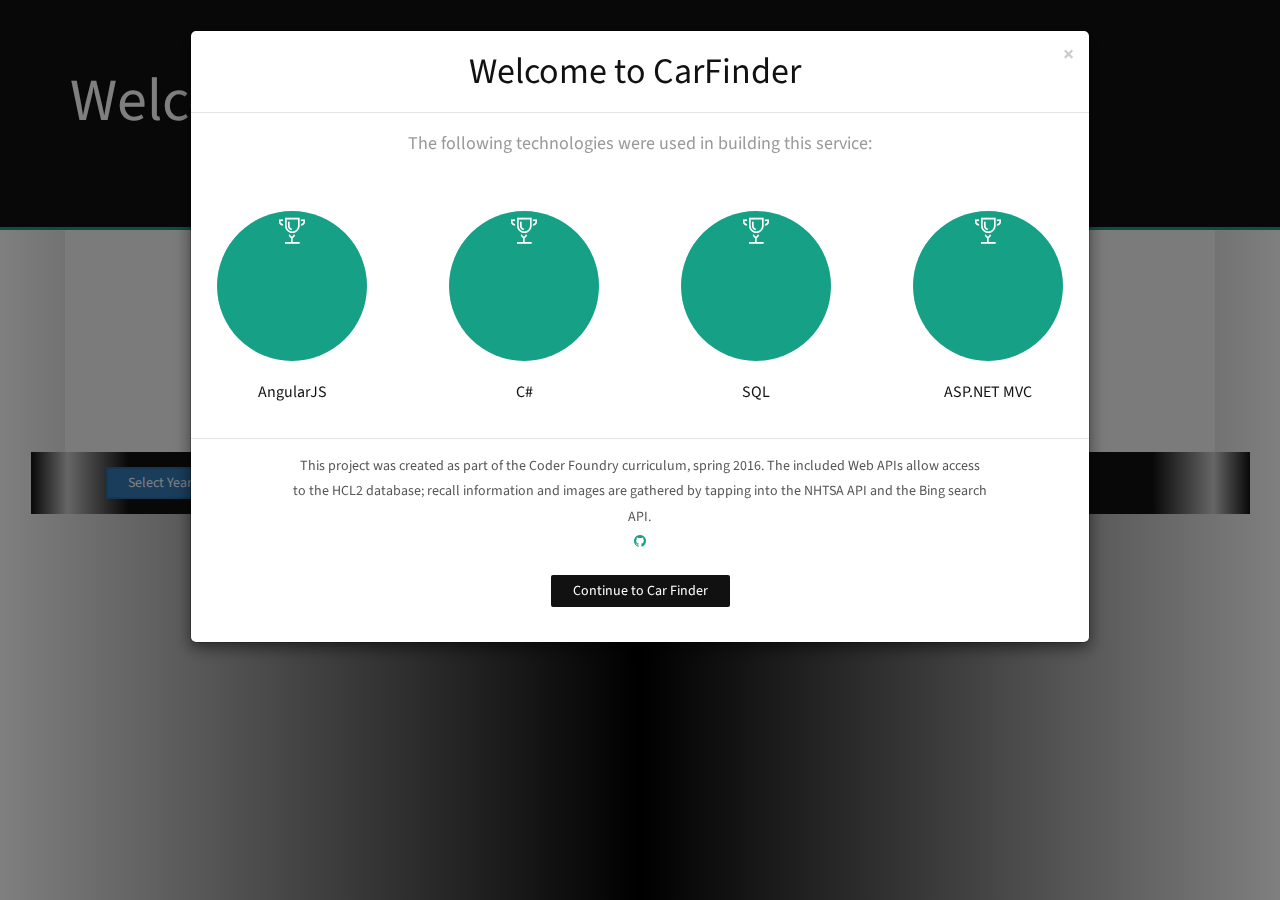
<file: WestDeveloperSite/carfinder.html>
﻿<!DOCTYPE html>
<html>
<head>
    <meta charset="UTF-8">
    <meta name="viewport" content="width=device-width, initial-scale=1.0">
    <meta name="description" content="">
    <meta name="author" content="">

    <title>Abigail West - CarFinder</title>

    <!-- Favicons -->
    <link rel="shortcut icon" href="assets/images/favicon.png">
    <link rel="apple-touch-icon" href="assets/images/apple-touch-icon.png">
    <link rel="apple-touch-icon" sizes="72x72" href="assets/images/apple-touch-icon-72x72.png">
    <link rel="apple-touch-icon" sizes="114x114" href="assets/images/apple-touch-icon-114x114.png">

    <!-- Fonts -->
    <link href='https://fonts.googleapis.com/css?family=Source+Sans+Pro:400,300,400italic,700' rel='stylesheet' type='text/css'>

    <!-- Bootstrap core CSS -->
    <link href="assets/bootstrap/css/bootstrap.min.css" rel="stylesheet">

    <!-- Plugins -->
    <link href="assets/css/font-awesome.min.css" rel="stylesheet">
    <link href="assets/css/stroke-gap-icons.css" rel="stylesheet">
    <link href="assets/css/simpletextrotator.css" rel="stylesheet">
    <link href="assets/css/magnific-popup.css" rel="stylesheet">
    <link href="assets/css/owl.carousel.css" rel="stylesheet">
    <link href="assets/css/superslides.css" rel="stylesheet">
    <link href="assets/css/vertical.min.css" rel="stylesheet">
    <link href="assets/css/animate.css" rel="stylesheet">

    <!-- My Javascript-->
    <script src="https://ajax.googleapis.com/ajax/libs/jquery/1.11.3/jquery.min.js"></script>
    <script src="assets/js/myJS.js"></script>

    <!-- Template core CSS -->
    <link href="assets/css/style.css" rel="stylesheet">

    <!-- Color CSS -->
    <link href="assets/css/colors/greensea.css" rel="stylesheet" type="text/css">

</head>
<body>
    <div id="wrapper">
        <!-- TITLE BANNER -->
        <section id="banner" class="module-sm module-drk p-b-0">
            <div class="container">
                <div class="row">
                    <div class="col-sm-8">
                        <h1 class="hero-title">Welcome to <span style="color:#16a085">Car</span>Finder</h1>
                        <h3 class="module-subtitle">We have the wheels you want!</h3>
                    </div>
                </div>
            </div>
        </section>
        <!-- SEARCH  -->
        <main id="search" class="module">
            <h3>Finding the car of your dreams is only a few clicks away</h3>
            <p>Refine results using the dropdown menus below, and click to sort if desired. Recall information and photos will be available when viewing car details.</p>
            <div class="selectors">
                <!--<div class="dropdown">-->
                    <button class="btn btn-primary dropdown-toggle" type="button" data-toggle="dropdown">
                        Select Year
                        <span class="caret"></span>
                    </button>
                    <ul class="dropdown-menu">
                        <li>to be filled</li>
                    </ul>
                <!--</div>
                <div class="dropdown">-->
                    <button class="btn btn-primary dropdown-toggle" type="button" data-toggle="dropdown">
                        Select Make
                        <span class="caret"></span>
                    </button>
                    <ul class="dropdown-menu">
                        <li>to be filled</li>
                    </ul>
                <!--</div>
                <div class="dropdown">-->
                    <button class="btn btn-primary dropdown-toggle" type="button" data-toggle="dropdown">
                        Select Model
                        <span class="caret"></span>
                    </button>
                    <ul class="dropdown-menu">
                        <li>to be filled</li>
                    </ul>
                <!--</div>
                <div class="dropdown">-->
                    <button class="btn btn-primary dropdown-toggle" type="button" data-toggle="dropdown">
                        Select Trim
                        <span class="caret"></span>
                    </button>
                    <ul class="dropdown-menu">
                        <li>to be filled</li>
                    </ul>
                <!--</div>
                <div class="dropdown">-->
                    <button class="btn btn-primary dropdown-toggle" type="button" data-toggle="dropdown">
                        Select Transmission
                        <span class="caret"></span>
                    </button>
                    <ul class="dropdown-menu">
                        <li>to be filled</li>
                    </ul>
                <!--</div>
                <div class="dropdown">-->
                    <button class="btn btn-primary dropdown-toggle" type="button" data-toggle="dropdown">
                        Select Drive Type
                        <span class="caret"></span>
                    </button>
                    <ul class="dropdown-menu">
                        <li>to be filled</li>
                    </ul>
                <!--</div>-->
            </div>
            <div class="row">

            </div>
            <section id="results">

            </section>
        </main>
</div>


    <!-- ABOUT PROJECT MODAL-->
    <div class="modal fade" id="aboutProject" tabindex="-1" role="dialog"
         aria-labelledby="myModalLabel" aria-hidden="true">
        <div class="modal-dialog modal-lg">
            <div class="modal-content">
                <div class="modal-header">
                    <button type="button" class="close" data-dismiss="modal"
                            aria-hidden="true">
                        ×
                    </button>
                    <h1 id="header-modal" class="modal-title">Welcome to CarFinder</h1>
                </div>
                <div class="modal-body col-sm-12">
                    <h3 class="module-subtitle m-b-zero">The following technologies were used in building this service:</h3>
                </div>
                <div class="row multi-columns-row">
                    <!-- ICONBOX -->
                    <div class="col-sm-3">
                        <div class="iconbox wow fadeInUp">
                            <div class="techbox-icon">
                                <span class="icon icon-Cup"></span>
                            </div>
                            <h6 class="iconbox-title">AngularJS</h6>
                        </div>
                    </div>
                    <!-- ICONBOX -->
                    <div class="col-sm-3">
                        <div class="iconbox wow fadeInUp">
                            <div class="techbox-icon">
                                <span class="icon icon-Cup"></span>
                            </div>
                            <h6 class="iconbox-title">C#</h6>
                        </div>
                    </div>
                    <!-- ICONBOX -->
                    <div class="col-sm-3">
                        <div class="iconbox wow fadeInUp">
                            <div class="techbox-icon">
                                <span class="icon icon-Cup"></span>
                            </div>
                            <h6 class="iconbox-title">SQL</h6>
                        </div>
                    </div>
                    <!-- ICONBOX -->
                    <div class="col-sm-3">
                        <div class="iconbox wow fadeInUp">
                            <div class="techbox-icon">
                                <span class="icon icon-Cup"></span>
                            </div>
                            <h6 class="iconbox-title">ASP.NET MVC</h6>
                        </div>
                    </div>
                </div>
                <!-- MODAL FOOTER -->
                <div class="modal-footer no-margin">
                    <p class="text-center w-80p">This project was created as part of the Coder Foundry curriculum, spring 2016.  The included Web APIs allow access to the HCL2 database; recall information and images are gathered by tapping into the NHTSA API and the Bing search API.</p>
                    <div class="text-center h-2em">
                        <a href="https://github.com/abigailwest" target="_blank" class="fa fa-github" alt="link to GitHub account"><span>View GitHub projec</span></a>
                    </div>
                        <button type="button" class="btn-center btn btn-dark btn-round" data-dismiss="modal">
                            Continue to Car Finder
                        </button>
                </div>
            </div>
        </div>
    </div>


    <!-- JAVASCRIPT FILES -->

    <script src="assets/js/jquery-2.1.3.min.js"></script>
    <script src="assets/bootstrap/js/bootstrap.min.js"></script>
    <script src="assets/js/jquery.parallax-1.1.3.js"></script>
    <script src="assets/js/jquery.superslides.min.js"></script>
    <script src="assets/js/jquery.mb.YTPlayer.min.js"></script>
    <script src="assets/js/jquery.simple-text-rotator.min.js"></script>
    <script src="assets/js/imagesloaded.pkgd.js"></script>
    <script src="assets/js/isotope.pkgd.min.js"></script>
    <script src="assets/js/jquery.magnific-popup.min.js"></script>
    <script src="assets/js/owl.carousel.min.js"></script>
    <script src="assets/js/jquery.fitvids.js"></script>
    <script src="assets/js/jqBootstrapValidation.js"></script>
    <script src="http://maps.google.com/maps/api/js?sensor=true"></script>
    <script src="assets/js/gmap3.min.js"></script>
    <script src="assets/js/appear.js"></script>
    <script src="assets/js/wow.min.js"></script>
    <script src="assets/js/smoothscroll.js"></script>
    <script src="assets/js/submenu-fix.js"></script>
    <script src="assets/js/contact.js"></script>
    <script src="assets/js/custom.js"></script>
    <script src="assets/js/carfinder.js"></script>
</body>
</html>
</file>
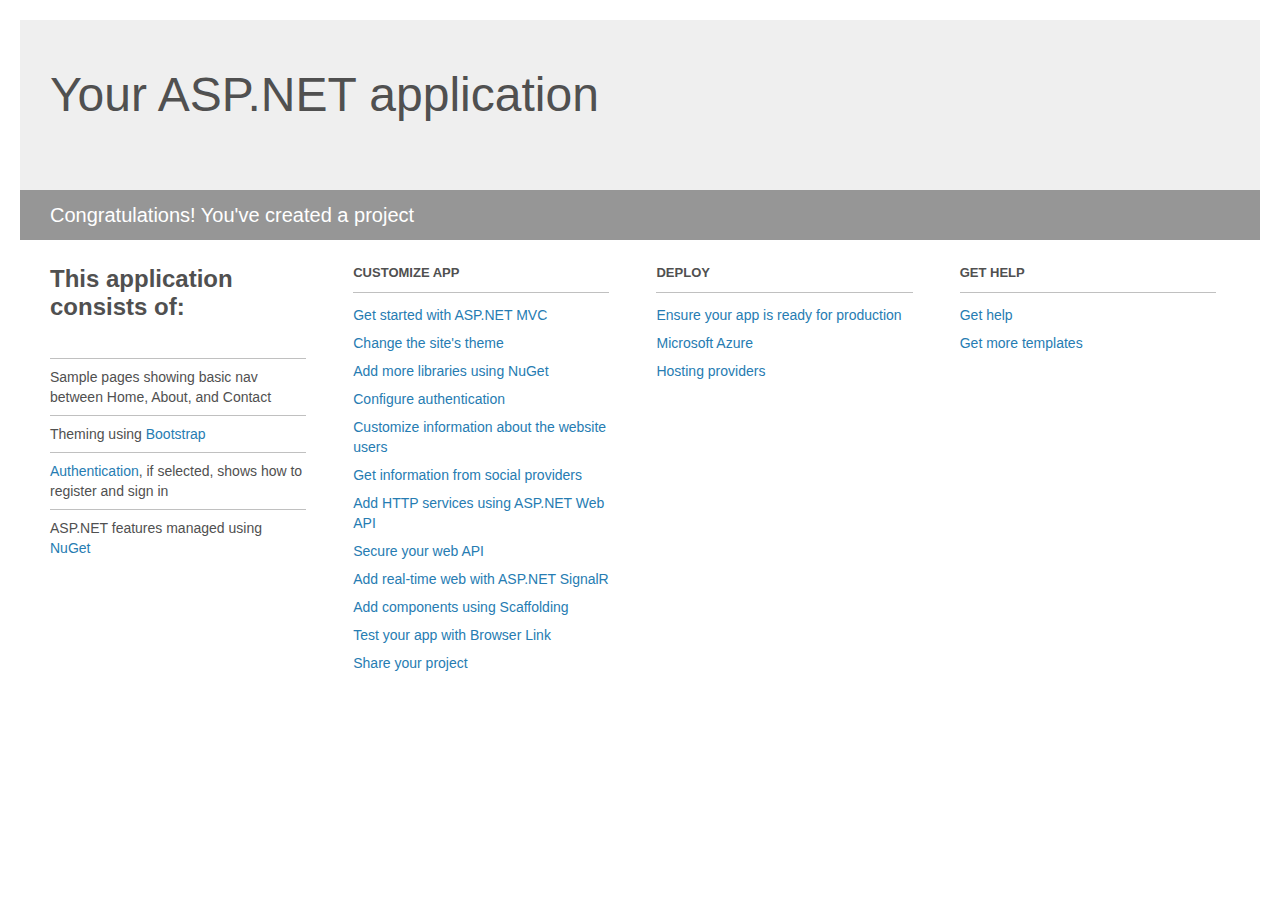
<file: WestDeveloperSite/Project_Readme.html>
﻿<!DOCTYPE html>
<html lang="en">
<head>
    <meta charset="utf-8" />
    <title>Your ASP.NET application</title>
    <style>
        body {
            background: #fff;
            color: #505050;
            font: 14px 'Segoe UI', tahoma, arial, helvetica, sans-serif;
            margin: 20px;
            padding: 0;
        }

        #header {
            background: #efefef;
            padding: 0;
        }

        h1 {
            font-size: 48px;
            font-weight: normal;
            margin: 0;
            padding: 0 30px;
            line-height: 150px;
        }

        p {
            font-size: 20px;
            color: #fff;
            background: #969696;
            padding: 0 30px;
            line-height: 50px;
        }

        #main {
            padding: 5px 30px;
        }

        .section {
            width: 21.7%;
            float: left;
            margin: 0 0 0 4%;
        }

            .section h2 {
                font-size: 13px;
                text-transform: uppercase;
                margin: 0;
                border-bottom: 1px solid silver;
                padding-bottom: 12px;
                margin-bottom: 8px;
            }

            .section.first {
                margin-left: 0;
            }

                .section.first h2 {
                    font-size: 24px;
                    text-transform: none;
                    margin-bottom: 25px;
                    border: none;
                }

                .section.first li {
                    border-top: 1px solid silver;
                    padding: 8px 0;
                }

            .section.last {
                margin-right: 0;
            }

        ul {
            list-style: none;
            padding: 0;
            margin: 0;
            line-height: 20px;
        }

        li {
            padding: 4px 0;
        }

        a {
            color: #267cb2;
            text-decoration: none;
        }

            a:hover {
                text-decoration: underline;
            }
    </style>
</head>
<body>

    <div id="header">
        <h1>Your ASP.NET application</h1>
        <p>Congratulations! You've created a project</p>
    </div>

    <div id="main">
        <div class="section first">
            <h2>This application consists of:</h2>
            <ul>
                <li>Sample pages showing basic nav between Home, About, and Contact</li>
                <li>Theming using <a href="http://go.microsoft.com/fwlink/?LinkID=615519">Bootstrap</a></li>
                <li><a href="http://go.microsoft.com/fwlink/?LinkID=615520">Authentication</a>, if selected, shows how to register and sign in</li>
                <li>ASP.NET features managed using <a href="http://go.microsoft.com/fwlink/?LinkID=320756">NuGet</a></li>
            </ul>
        </div>

        <div class="section">
            <h2>Customize app</h2>
            <ul>
                <li><a href="http://go.microsoft.com/fwlink/?LinkID=615541">Get started with ASP.NET MVC</a></li>
                <li><a href="http://go.microsoft.com/fwlink/?LinkID=615523">Change the site's theme</a></li>
                <li><a href="http://go.microsoft.com/fwlink/?LinkID=615524">Add more libraries using NuGet</a></li>
                <li><a href="http://go.microsoft.com/fwlink/?LinkID=615542">Configure authentication</a></li>
                <li><a href="http://go.microsoft.com/fwlink/?LinkID=615526">Customize information about the website users</a></li>
                <li><a href="http://go.microsoft.com/fwlink/?LinkID=615527">Get information from social providers</a></li>
                <li><a href="http://go.microsoft.com/fwlink/?LinkID=615528">Add HTTP services using ASP.NET Web API</a></li>
                <li><a href="http://go.microsoft.com/fwlink/?LinkID=615529">Secure your web API</a></li>
                <li><a href="http://go.microsoft.com/fwlink/?LinkID=615530">Add real-time web with ASP.NET SignalR</a></li>
                <li><a href="http://go.microsoft.com/fwlink/?LinkID=615531">Add components using Scaffolding</a></li>
                <li><a href="http://go.microsoft.com/fwlink/?LinkID=615532">Test your app with Browser Link</a></li>
                <li><a href="http://go.microsoft.com/fwlink/?LinkID=615533">Share your project</a></li>
            </ul>
        </div>

        <div class="section">
            <h2>Deploy</h2>
            <ul>
                <li><a href="http://go.microsoft.com/fwlink/?LinkID=615534">Ensure your app is ready for production</a></li>
                <li><a href="http://go.microsoft.com/fwlink/?LinkID=615535">Microsoft Azure</a></li>
                <li><a href="http://go.microsoft.com/fwlink/?LinkID=615536">Hosting providers</a></li>
            </ul>
        </div>

        <div class="section last">
            <h2>Get help</h2>
            <ul>
                <li><a href="http://go.microsoft.com/fwlink/?LinkID=615537">Get help</a></li>
                <li><a href="http://go.microsoft.com/fwlink/?LinkID=615538">Get more templates</a></li>
            </ul>
        </div>
    </div>

</body>
</html>
</file>
<file: WestDeveloperSite/assets/css/stroke-gap-icons.css>
@font-face {
	font-family: 'Stroke-Gap-Icons';
	src: url('../fonts/Stroke-Gap-Icons.eot');
}
@font-face {
	font-family: 'Stroke-Gap-Icons';
	src: url([data-uri]) format('truetype'),
		 url([data-uri]) format('woff');
	font-weight: normal;
	font-style: normal;
}

.lg-icon > .icon {
	font-size: 1.33333333em !important;
}

.icon {
	font-family: 'Stroke-Gap-Icons';
	speak: none;
	font-style: normal;
	font-weight: normal;
	font-variant: normal;
	text-transform: none;
	line-height: 1;

	/* Better Font Rendering =========== */
	-webkit-font-smoothing: antialiased;
	-moz-osx-font-smoothing: grayscale;
}

.icon-WorldWide:before {
	content: "\e600";
}
.icon-WorldGlobe:before {
	content: "\e601";
}
.icon-Underpants:before {
	content: "\e602";
}
.icon-Tshirt:before {
	content: "\e603";
}
.icon-Trousers:before {
	content: "\e604";
}
.icon-Tie:before {
	content: "\e605";
}
.icon-TennisBall:before {
	content: "\e606";
}
.icon-Telesocpe:before {
	content: "\e607";
}
.icon-Stop:before {
	content: "\e608";
}
.icon-Starship:before {
	content: "\e609";
}
.icon-Starship2:before {
	content: "\e60a";
}
.icon-Speaker:before {
	content: "\e60b";
}
.icon-Speaker2:before {
	content: "\e60c";
}
.icon-Soccer:before {
	content: "\e60d";
}
.icon-Snikers:before {
	content: "\e60e";
}
.icon-Scisors:before {
	content: "\e60f";
}
.icon-Puzzle:before {
	content: "\e610";
}
.icon-Printer:before {
	content: "\e611";
}
.icon-Pool:before {
	content: "\e612";
}
.icon-Podium:before {
	content: "\e613";
}
.icon-Play:before {
	content: "\e614";
}
.icon-Planet:before {
	content: "\e615";
}
.icon-Pause:before {
	content: "\e616";
}
.icon-Next:before {
	content: "\e617";
}
.icon-MusicNote2:before {
	content: "\e618";
}
.icon-MusicNote:before {
	content: "\e619";
}
.icon-MusicMixer:before {
	content: "\e61a";
}
.icon-Microphone:before {
	content: "\e61b";
}
.icon-Medal:before {
	content: "\e61c";
}
.icon-ManFigure:before {
	content: "\e61d";
}
.icon-Magnet:before {
	content: "\e61e";
}
.icon-Like:before {
	content: "\e61f";
}
.icon-Hanger:before {
	content: "\e620";
}
.icon-Handicap:before {
	content: "\e621";
}
.icon-Forward:before {
	content: "\e622";
}
.icon-Footbal:before {
	content: "\e623";
}
.icon-Flag:before {
	content: "\e624";
}
.icon-FemaleFigure:before {
	content: "\e625";
}
.icon-Dislike:before {
	content: "\e626";
}
.icon-DiamondRing:before {
	content: "\e627";
}
.icon-Cup:before {
	content: "\e628";
}
.icon-Crown:before {
	content: "\e629";
}
.icon-Column:before {
	content: "\e62a";
}
.icon-Click:before {
	content: "\e62b";
}
.icon-Cassette:before {
	content: "\e62c";
}
.icon-Bomb:before {
	content: "\e62d";
}
.icon-BatteryLow:before {
	content: "\e62e";
}
.icon-BatteryFull:before {
	content: "\e62f";
}
.icon-Bascketball:before {
	content: "\e630";
}
.icon-Astronaut:before {
	content: "\e631";
}
.icon-WineGlass:before {
	content: "\e632";
}
.icon-Water:before {
	content: "\e633";
}
.icon-Wallet:before {
	content: "\e634";
}
.icon-Umbrella:before {
	content: "\e635";
}
.icon-TV:before {
	content: "\e636";
}
.icon-TeaMug:before {
	content: "\e637";
}
.icon-Tablet:before {
	content: "\e638";
}
.icon-Soda:before {
	content: "\e639";
}
.icon-SodaCan:before {
	content: "\e63a";
}
.icon-SimCard:before {
	content: "\e63b";
}
.icon-Signal:before {
	content: "\e63c";
}
.icon-Shaker:before {
	content: "\e63d";
}
.icon-Radio:before {
	content: "\e63e";
}
.icon-Pizza:before {
	content: "\e63f";
}
.icon-Phone:before {
	content: "\e640";
}
.icon-Notebook:before {
	content: "\e641";
}
.icon-Mug:before {
	content: "\e642";
}
.icon-Mastercard:before {
	content: "\e643";
}
.icon-Ipod:before {
	content: "\e644";
}
.icon-Info:before {
	content: "\e645";
}
.icon-Icecream2:before {
	content: "\e646";
}
.icon-Icecream1:before {
	content: "\e647";
}
.icon-Hourglass:before {
	content: "\e648";
}
.icon-Help:before {
	content: "\e649";
}
.icon-Goto:before {
	content: "\e64a";
}
.icon-Glasses:before {
	content: "\e64b";
}
.icon-Gameboy:before {
	content: "\e64c";
}
.icon-ForkandKnife:before {
	content: "\e64d";
}
.icon-Export:before {
	content: "\e64e";
}
.icon-Exit:before {
	content: "\e64f";
}
.icon-Espresso:before {
	content: "\e650";
}
.icon-Drop:before {
	content: "\e651";
}
.icon-Download:before {
	content: "\e652";
}
.icon-Dollars:before {
	content: "\e653";
}
.icon-Dollar:before {
	content: "\e654";
}
.icon-DesktopMonitor:before {
	content: "\e655";
}
.icon-Corkscrew:before {
	content: "\e656";
}
.icon-CoffeeToGo:before {
	content: "\e657";
}
.icon-Chart:before {
	content: "\e658";
}
.icon-ChartUp:before {
	content: "\e659";
}
.icon-ChartDown:before {
	content: "\e65a";
}
.icon-Calculator:before {
	content: "\e65b";
}
.icon-Bread:before {
	content: "\e65c";
}
.icon-Bourbon:before {
	content: "\e65d";
}
.icon-BottleofWIne:before {
	content: "\e65e";
}
.icon-Bag:before {
	content: "\e65f";
}
.icon-Arrow:before {
	content: "\e660";
}
.icon-Antenna2:before {
	content: "\e661";
}
.icon-Antenna1:before {
	content: "\e662";
}
.icon-Anchor:before {
	content: "\e663";
}
.icon-Wheelbarrow:before {
	content: "\e664";
}
.icon-Webcam:before {
	content: "\e665";
}
.icon-Unlinked:before {
	content: "\e666";
}
.icon-Truck:before {
	content: "\e667";
}
.icon-Timer:before {
	content: "\e668";
}
.icon-Time:before {
	content: "\e669";
}
.icon-StorageBox:before {
	content: "\e66a";
}
.icon-Star:before {
	content: "\e66b";
}
.icon-ShoppingCart:before {
	content: "\e66c";
}
.icon-Shield:before {
	content: "\e66d";
}
.icon-Seringe:before {
	content: "\e66e";
}
.icon-Pulse:before {
	content: "\e66f";
}
.icon-Plaster:before {
	content: "\e670";
}
.icon-Plaine:before {
	content: "\e671";
}
.icon-Pill:before {
	content: "\e672";
}
.icon-PicnicBasket:before {
	content: "\e673";
}
.icon-Phone2:before {
	content: "\e674";
}
.icon-Pencil:before {
	content: "\e675";
}
.icon-Pen:before {
	content: "\e676";
}
.icon-PaperClip:before {
	content: "\e677";
}
.icon-On-Off:before {
	content: "\e678";
}
.icon-Mouse:before {
	content: "\e679";
}
.icon-Megaphone:before {
	content: "\e67a";
}
.icon-Linked:before {
	content: "\e67b";
}
.icon-Keyboard:before {
	content: "\e67c";
}
.icon-House:before {
	content: "\e67d";
}
.icon-Heart:before {
	content: "\e67e";
}
.icon-Headset:before {
	content: "\e67f";
}
.icon-FullShoppingCart:before {
	content: "\e680";
}
.icon-FullScreen:before {
	content: "\e681";
}
.icon-Folder:before {
	content: "\e682";
}
.icon-Floppy:before {
	content: "\e683";
}
.icon-Files:before {
	content: "\e684";
}
.icon-File:before {
	content: "\e685";
}
.icon-FileBox:before {
	content: "\e686";
}
.icon-ExitFullScreen:before {
	content: "\e687";
}
.icon-EmptyBox:before {
	content: "\e688";
}
.icon-Delete:before {
	content: "\e689";
}
.icon-Controller:before {
	content: "\e68a";
}
.icon-Compass:before {
	content: "\e68b";
}
.icon-CompassTool:before {
	content: "\e68c";
}
.icon-ClipboardText:before {
	content: "\e68d";
}
.icon-ClipboardChart:before {
	content: "\e68e";
}
.icon-ChemicalGlass:before {
	content: "\e68f";
}
.icon-CD:before {
	content: "\e690";
}
.icon-Carioca:before {
	content: "\e691";
}
.icon-Car:before {
	content: "\e692";
}
.icon-Book:before {
	content: "\e693";
}
.icon-BigTruck:before {
	content: "\e694";
}
.icon-Bicycle:before {
	content: "\e695";
}
.icon-Wrench:before {
	content: "\e696";
}
.icon-Web:before {
	content: "\e697";
}
.icon-Watch:before {
	content: "\e698";
}
.icon-Volume:before {
	content: "\e699";
}
.icon-Video:before {
	content: "\e69a";
}
.icon-Users:before {
	content: "\e69b";
}
.icon-User:before {
	content: "\e69c";
}
.icon-UploadCLoud:before {
	content: "\e69d";
}
.icon-Typing:before {
	content: "\e69e";
}
.icon-Tools:before {
	content: "\e69f";
}
.icon-Tag:before {
	content: "\e6a0";
}
.icon-Speedometter:before {
	content: "\e6a1";
}
.icon-Share:before {
	content: "\e6a2";
}
.icon-Settings:before {
	content: "\e6a3";
}
.icon-Search:before {
	content: "\e6a4";
}
.icon-Screwdriver:before {
	content: "\e6a5";
}
.icon-Rolodex:before {
	content: "\e6a6";
}
.icon-Ringer:before {
	content: "\e6a7";
}
.icon-Resume:before {
	content: "\e6a8";
}
.icon-Restart:before {
	content: "\e6a9";
}
.icon-PowerOff:before {
	content: "\e6aa";
}
.icon-Pointer:before {
	content: "\e6ab";
}
.icon-Picture:before {
	content: "\e6ac";
}
.icon-OpenedLock:before {
	content: "\e6ad";
}
.icon-Notes:before {
	content: "\e6ae";
}
.icon-Mute:before {
	content: "\e6af";
}
.icon-Movie:before {
	content: "\e6b0";
}
.icon-Microphone2:before {
	content: "\e6b1";
}
.icon-Message:before {
	content: "\e6b2";
}
.icon-MessageRight:before {
	content: "\e6b3";
}
.icon-MessageLeft:before {
	content: "\e6b4";
}
.icon-Menu:before {
	content: "\e6b5";
}
.icon-Media:before {
	content: "\e6b6";
}
.icon-Mail:before {
	content: "\e6b7";
}
.icon-List:before {
	content: "\e6b8";
}
.icon-Layers:before {
	content: "\e6b9";
}
.icon-Key:before {
	content: "\e6ba";
}
.icon-Imbox:before {
	content: "\e6bb";
}
.icon-Eye:before {
	content: "\e6bc";
}
.icon-Edit:before {
	content: "\e6bd";
}
.icon-DSLRCamera:before {
	content: "\e6be";
}
.icon-DownloadCloud:before {
	content: "\e6bf";
}
.icon-CompactCamera:before {
	content: "\e6c0";
}
.icon-Cloud:before {
	content: "\e6c1";
}
.icon-ClosedLock:before {
	content: "\e6c2";
}
.icon-Chart2:before {
	content: "\e6c3";
}
.icon-Bulb:before {
	content: "\e6c4";
}
.icon-Briefcase:before {
	content: "\e6c5";
}
.icon-Blog:before {
	content: "\e6c6";
}
.icon-Agenda:before {
	content: "\e6c7";
}
</file>
<file: WestDeveloperSite/assets/css/simpletextrotator.css>
.rotating {
  display: inline-block;
  -webkit-transform-style: preserve-3d;
  -moz-transform-style: preserve-3d;
  -ms-transform-style: preserve-3d;
  -o-transform-style: preserve-3d;
  transform-style: preserve-3d;
  -webkit-transform: rotateX(0) rotateY(0) rotateZ(0);
  -moz-transform: rotateX(0) rotateY(0) rotateZ(0);
  -ms-transform: rotateX(0) rotateY(0) rotateZ(0);
  -o-transform: rotateX(0) rotateY(0) rotateZ(0);
  transform: rotateX(0) rotateY(0) rotateZ(0);
  -webkit-transition: 0.5s;
  -moz-transition: 0.5s;
  -ms-transition: 0.5s;
  -o-transition: 0.5s;
  transition: 0.5s;
  -webkit-transform-origin-x: 50%;
}

.rotating.flip {
  position: relative;
}

.rotating .front, .rotating .back {
  left: 0;
  top: 0;
  -webkit-backface-visibility: hidden;
  -moz-backface-visibility: hidden;
  -ms-backface-visibility: hidden;
  -o-backface-visibility: hidden;
  backface-visibility: hidden;
}

.rotating .front {
  position: absolute;
  display: inline-block;
  -webkit-transform: translate3d(0,0,1px);
  -moz-transform: translate3d(0,0,1px);
  -ms-transform: translate3d(0,0,1px);
  -o-transform: translate3d(0,0,1px);
  transform: translate3d(0,0,1px);
}

.rotating.flip .front {
  z-index: 1;
}

.rotating .back {
  display: block;
  opacity: 0;
}

.rotating.spin {
  -webkit-transform: rotate(360deg) scale(0);
  -moz-transform: rotate(360deg) scale(0);
  -ms-transform: rotate(360deg) scale(0);
  -o-transform: rotate(360deg) scale(0);
  transform: rotate(360deg) scale(0);
}



.rotating.flip .back {
  z-index: 2;
  display: block;
  opacity: 1;
  
  -webkit-transform: rotateY(180deg) translate3d(0,0,0);
  -moz-transform: rotateY(180deg) translate3d(0,0,0);
  -ms-transform: rotateY(180deg) translate3d(0,0,0);
  -o-transform: rotateY(180deg) translate3d(0,0,0);
  transform: rotateY(180deg) translate3d(0,0,0);
}

.rotating.flip.up .back {
  -webkit-transform: rotateX(180deg) translate3d(0,0,0);
  -moz-transform: rotateX(180deg) translate3d(0,0,0);
  -ms-transform: rotateX(180deg) translate3d(0,0,0);
  -o-transform: rotateX(180deg) translate3d(0,0,0);
  transform: rotateX(180deg) translate3d(0,0,0);
}

.rotating.flip.cube .front {
  -webkit-transform: translate3d(0,0,100px) scale(0.9,0.9);
  -moz-transform: translate3d(0,0,100px) scale(0.85,0.85);
  -ms-transform: translate3d(0,0,100px) scale(0.85,0.85);
  -o-transform: translate3d(0,0,100px) scale(0.85,0.85);
  transform: translate3d(0,0,100px) scale(0.85,0.85);
}

.rotating.flip.cube .back {
  -webkit-transform: rotateY(180deg) translate3d(0,0,100px) scale(0.9,0.9);
  -moz-transform: rotateY(180deg) translate3d(0,0,100px) scale(0.85,0.85);
  -ms-transform: rotateY(180deg) translate3d(0,0,100px) scale(0.85,0.85);
  -o-transform: rotateY(180deg) translate3d(0,0,100px) scale(0.85,0.85);
  transform: rotateY(180deg) translate3d(0,0,100px) scale(0.85,0.85);
}

.rotating.flip.cube.up .back {
  -webkit-transform: rotateX(180deg) translate3d(0,0,100px) scale(0.9,0.9);
  -moz-transform: rotateX(180deg) translate3d(0,0,100px) scale(0.85,0.85);
  -ms-transform: rotateX(180deg) translate3d(0,0,100px) scale(0.85,0.85);
  -o-transform: rotateX(180deg) translate3d(0,0,100px) scale(0.85,0.85);
  transform: rotateX(180deg) translate3d(0,0,100px) scale(0.85,0.85);
}
</file>
<file: WestDeveloperSite/assets/css/superslides.css>
#slides {
	position: relative;
}

#slides .slides-container {
	display: none;
}

#slides .scrollable {
	*zoom: 1;
	position: relative;
	top: 0;
	left: 0;
	overflow-y: auto;
	-webkit-overflow-scrolling: touch;
	height: 100%;
}

#slides .scrollable:after {
	content: "";
	display: table;
	clear: both;
}

.slides-navigation {
	margin: -35px auto 0;
	position: absolute;
	z-index: 3;
	top: 50%;
	width: 100%;
}

.slides-navigation a {
	position: absolute;
	background: #fff;
	display: block;
	height: 46px;
	width: 46px;
	top: 50%;
	margin: -23px 10px 0;
	padding: 0;
	opacity: 0;
	text-align: center;
	line-height: 46px;
	font-size: 17px;
	color: #111;
	-webkit-border-radius: 0;
	   -moz-border-radius: 0;
	        border-radius: 0;
	-webkit-transition: all 0.3s;
	   -moz-transition: all 0.3s;
	     -o-transition: all 0.3s;
	        transition: all 0.3s;
}

.slides-navigation a:focus {
	color: #111;
}

.slides-navigation a.prev {
	left: -20px;
}

.slides-navigation a.next {
	right: -20px;
}

#slides:hover a.prev {
	opacity: 0.5;
	left: 0px;
}

#slides:hover a.next {
	opacity: 0.5;
	right: 0px;
}

#slides:hover a.prev:hover,
#slides:hover a.next:hover {
	opacity: 1;
	color: #111;
}

.slides-pagination {
	position: absolute;
	z-index: 3;
	bottom: 10px;
	text-align: center;
	width: 100%;
}

.slides-pagination a {
	position: relative;
	background: transparent;
	border: 1px solid #fff;
	display: inline-block;
	overflow: hidden;
	height: 6px;
	width: 6px;
	margin: 6px 4px;
	text-indent: -200%;
	z-index: 1000;
	-webkit-border-radius: 30px;
	   -moz-border-radius: 30px;
	        border-radius: 30px;
	-webkit-box-shadow: none;
	   -moz-box-shadow: none;
	     -o-box-shadow: none;
	        box-shadow: none;
	-webkit-transition: all 0.3s;
	   -moz-transition: all 0.3s;
	     -o-transition: all 0.3s;
	        transition: all 0.3s;
}

.slides-pagination a.current {
	background: #fff;
	-webkit-transform: scale(1.3);
	   -moz-transform: scale(1.3);
	     -o-transform: scale(1.3);
	        transform: scale(1.3);
}
</file>
<file: WestDeveloperSite/assets/css/style.css>
/*------------------------------------------------------------------
[Master Stylesheet]

Project:     Parker
Version:     1.1
Last change:
Primary use: Resume, Portfolio

/*------------------------------------------------------------------
[Base]
*/

body {
	overflow-x: hidden;
	-ms-overflow-style: scrollbar;
	font-family: 'Source Sans Pro', serif;
	line-height: 1.8;
	font-size: 14px;
	color: #565656;
}

img {
	max-width: 100%;
	height: auto;
}

iframe {
	border: 0;
}

/*------------------------------------------------------------------
[Typography]
*/

a {
	color: #cf9c63;
}

a:hover,
a:focus {
	outline: none;
	text-decoration: none;
	color: #b6834a;
}

h1, h2, h3, h4, h5, h6 {
	font-family: 'Source Sans Pro', serif;
	margin: 0 0 25px;
	line-height: 1.4;
	font-weight: 400;
	color: #111;
}

h1 {
	font-size: 36px;
}

h2 {
	font-size: 30px;
}

h3 {
	font-size: 26px;
}

h4 {
	font-size: 20px;
}

h5 {
	font-size: 18px;
}

h6 {
	font-size: 16px;
}

p {
	margin-bottom: 25px;
}

.lead {
	line-height: 1.8;
	font-weight: 400;
	font-size: 24px;
}

.font-300 {
	font-weight: 300;
}

.font-400 {
	font-weight: 400;
}

.font-700 {
	font-weight: 700;
}

/*------------------------------------------------------------------
[Commons]
*/

.btn,
.well,
.panel,
.progress,
.progress-bar,
.form-control,
.form-control:hover,
.form-control:focus {
	-webkit-box-shadow: none;
	   -moz-box-shadow: none;
	     -o-box-shadow: none;
	        box-shadow: none;
	-webkit-border-radius: 0px;
	   -moz-border-radius: 0px;
	     -o-border-radius: 0px;
	        border-radius: 0px;
}

.divider {
	margin: 0;
}

.divider-gross {
	border-top-width: 2px;
}

p.copyright {
	text-align: center;
}

#map {
	height: 100% !important;
	width: 100%;
}

.icons-div {
	border: 1px solid #eee;
	padding: 0;
}

.icons-div > .icon {
	border-right: 1px solid #e5e5e5;
	display: inline-block;
	min-width: 60px;
	min-height: 60px;
	text-align: center;
	line-height: 60px;
	font-size: 28px;
	margin-right: 5px;
}

.rotate {
	text-shadow: none !important;
}

.ajax-response {
	text-align: center;
}

/*------------------------------------------------------------------
[Forms]
*/

.form-control {
	border: 2px solid #eee;
	height: 42px;
	font-size: 14px;
	color: #aaa;
}

.form-control:focus {
	border-color: #ddd;
}

/* Form sizes */

.input-lg,
.form-horizontal .form-group-lg .form-control {
	height: 47px;
	font-size: 15px;
}

.input-sm,
.form-horizontal .form-group-sm .form-control {
	height: 34px;
	font-size: 12px;
}

/*------------------------------------------------------------------
[Buttons]
*/

.btn {
	border-width: 2px;
	padding: 4px 20px;
	font-family: 'Source Sans Pro', serif;
	font-weight: 400;
	font-size: 14px;
	-webkit-transition: all 0.125s ease-in-out;
	   -moz-transition: all 0.125s ease-in-out;
	    -ms-transition: all 0.125s ease-in-out;
	     -o-transition: all 0.125s ease-in-out;
	        transition: all 0.125s ease-in-out;
}

.btn.focus,
.btn:focus
.btn.active.focus,
.btn.active:focus,
.btn:active.focus,
.btn:active:focus {
	outline: 0;
}

/* Button types */

.btn.btn-circle {
	-webkit-border-radius: 30px;
	   -moz-border-radius: 30px;
	     -o-border-radius: 30px;
	        border-radius: 30px;
}

.btn.btn-round {
	-webkit-border-radius: 2px;
	   -moz-border-radius: 2px;
	     -o-border-radius: 2px;
	        border-radius: 2px;
}

/* Button colors */

.btn.btn-def,
.btn.btn-def.btn-outline:hover {
	border-color: #cf9c63;
	background: #cf9c63;
	color: #fff;
}

.btn.btn-def:hover {
	border-color: #b6834a;
	background: #b6834a;
}

.btn.btn-def.btn-outline {
	background: transparent;
	color: #cf9c63;
}

.btn.btn-white,
.btn.btn-white.btn-outline:hover {
	border-color: #fff;
	background: #fff;
	color: #111;
}

.btn.btn-white:hover {
	border-color: #f5f5f5;
	background: #f5f5f5;
	color: #111;
}

.btn.btn-white.btn-outline {
	background: transparent;
	color: #fff;
}

.btn.btn-gray,
.btn.btn-gray.btn-outline:hover {
	border-color: #eee;
	background: #eee;
	color: #111;
}

.btn.btn-gray:hover {
	border-color: #E2E2E2;
	background: #E2E2E2;
	color: #111;
}

.btn.btn-gray.btn-outline {
	background: transparent;
	color: #eee;
}

.btn.btn-dark,
.btn.btn-dark.btn-outline:hover {
	border-color: #111;
	background: #111;
	color: #fff;
}

.btn.btn-dark:hover {
	border-color: #1F1E1E;
	background: #1F1E1E;
	color: #fff;
}

.btn.btn-dark.btn-outline {
	background: transparent;
	color: #111;
}

/* Button sizes */

.btn.btn-lg {
	font-size: 15px;
	padding: 12px 48px;
}

.btn.btn-sm {
	font-size: 12px;
	padding: 6px 25px;
}

.btn.btn-xs {
	letter-spacing: 0;
	font-size: 11px;
	padding: 4px 19px;
}

/*------------------------------------------------------------------
[Progress bars]
*/

.progress {
	overflow: visible;
	height: 2px;
	margin-bottom: 30px;
}

.progress-title {
	display: block;
	margin: 0 0 15px;
	font-size: 14px;
}

.progress-bar {
	position: relative;
}

.progress-bar.progress-bar-def {
	background: #cf9c63;
}

.progress-bar > span {
	position: absolute;
	display: block;
	top: -35px;
	right: 0;
	font-size: 13px;
	color: #565656;
}

/*------------------------------------------------------------------
[Tabs]
*/

.nav-tabs {
	border-color: #eee;
}

.nav-tabs > li > a {
	font-weight: 700;
	font-size: 15px;
	color: #111;
	-webkit-border-radius: 2px 2px 0 0;
	   -moz-border-radius: 2px 2px 0 0;
	     -o-border-radius: 2px 2px 0 0;
	        border-radius: 2px 2px 0 0;
}

.nav-tabs > li.active > a,
.nav-tabs > li.active > a:hover,
.nav-tabs > li.active > a:focus {
	border-color: #eee;
	border-bottom: 1px solid transparent;
	color: #cf9c63;
}

.tab-content {
	padding: 15px 0;
}

/*------------------------------------------------------------------
[Accordions]
*/

.panel-title,
.panel-title a {
	font-weight: 700;
	font-size: 15px;
	color: #111;
}

.panel-group {
	border: 1px solid #eee;
	border-bottom: 0;
	-webkit-border-radius: 2px;
	   -moz-border-radius: 2px;
	     -o-border-radius: 2px;
	        border-radius: 2px;
}

.panel-group .panel {
	border-radius: 0;
}

.panel {
	border: 0;
	border-bottom: 1px solid #eee;
}

.panel-default > .panel-heading + .panel-collapse > .panel-body {
	border-color: #eee;
}

.panel-heading {
	padding: 15px 20px;
}

.panel-default > .panel-heading {
	background: transparent;
	border-color: #eee;
}

.panel-heading a {
	position: relative;
	display: block;
}

.panel-heading a:after {
	position: absolute;
	content: "\f068";
	top: 50%;
	right: 0px;
	margin-top: -5px;
	font-family: "FontAwesome";
	font-size: 11px;
	line-height: 1;
}

.panel-heading a.collapsed:after {
	content: "\f067";
}

.panel-title {
	font-size: 12px;
}

.panel-group .panel + .panel {
	border-top: 0;
	margin-top: 0;
}

/*------------------------------------------------------------------
[Navbar]
*/

.navbar-custom {
	background: #111;
	border: 0;
	padding: 0;
	margin: 0;
	-webkit-transition: padding 0.25s, background 0.25s;
	   -moz-transition: padding 0.25s, background 0.25s;
	    -ms-transition: padding 0.25s, background 0.25s;
	     -o-transition: padding 0.25s, background 0.25s;
	        transition: padding 0.25s, background 0.25s;
}

.navbar-custom .navbar-brand {
	display: table-cell;
	vertical-align: middle;
	float: none;
	height: 70px;
	padding-top: 0;
	padding-bottom: 0;
	font-weight: 400;
	font-size: 23px;
	color: #111;
}

.navbar-custom,
.navbar-custom a {
	font-size: 15px;
	color: #8c8c8c;
}

.navbar-custom .nav > li > a:focus {
	background: none;
	color: #8c8c8c;
}

.navbar-custom .nav > li.active > a {
	color: #fff;
}

.navbar-custom .nav > li > a:hover,
.navbar-custom .nav .open > a,
.navbar-custom .nav .open > a:focus,
.navbar-custom .nav .open > a:hover {
	background: none;
	color: #fff;
}

.navbar-custom .nav li a > .fa,
.navbar-custom .nav li a > .icon {
	margin-right: 6px;
	font-size: 13px;
}

.navbar-custom .navbar-nav > li > .dropdown-menu {
	margin-top: 0px;
}

.navbar-custom .dropdown-menu .dropdown-menu {
	top: 0;
	left: 100%;
	right: auto;
	margin-top: -5px;
	margin-left: 2px;
}

.leftauto {
	right: 0 !important;
	left: auto !important;
}

.navbar-custom .dropdown-menu.left-side {
	margin-right: 2px;
	right: 100%;
	left: auto;
}

.navbar-custom .dropdown-menu {
	background: #262626;
	border: 0;
	border-radius: 0;
	padding: 5px 0;
	min-width: 180px;
	-webkit-box-shadow: none;
	        box-shadow: none;
}

.navbar-custom .dropdown-menu li {
	padding: 0 15px;
}

.navbar-custom .dropdown-menu > li > a {
	border-bottom: 1px solid #2b2b2b;
	padding: 10px 5px;
	font-size: 14px;
	color: #A0A0A0;
}

.navbar-custom .nav .open > a,
.navbar-custom .nav .open > a:hover,
.navbar-custom .nav .open > a:focus {
	border-color: #2b2b2b;
}

.navbar-custom .dropdown-menu > li:last-child > a {
	border-bottom: 0;
}

.navbar-custom .dropdown-menu > li > a:focus,
.navbar-custom .dropdown-menu > li > a:hover,
.navbar-custom .dropdown-menu .open > a,
.navbar-custom .dropdown-menu .open > a:hover {
	background: none;
	color: #fff;
}

.navbar-toggle {
	background-color: transparent;
	background-image: none;
	border: 1px solid transparent;
	border-radius: 4px;
	position: relative;
	float: right;
	padding: 9px 10px;
	padding: 0;
	margin: 26px 15px 0 0;
}

.navbar-toggle .icon-bar {
	background: #fff;
}

@media (min-width: 992px) {

	.navbar-transparent {
		background: transparent;
		border-bottom: 1px solid rgba(255, 255, 255, 0.1);
		padding-top: 10px;
		padding-bottom: 10px;
	}

	.navbar-transparent a,
	.navbar-transparent .nav > li > a:focus {
		color: #fff;
	}

	.navbar-custom .navbar-brand {
		padding-left: 0;
	}

	.navbar-custom .navbar-nav > li > a {
		padding-top: 25px;
		padding-bottom: 25px;
	}

	.navbar-custom .dropdown-menu {
		position: absolute;
		display: block;
		visibility: hidden;
		opacity: 0;
		-webkit-transform: translateY(50px);
		   -moz-transform: translateY(50px);
		    -ms-transform: translateY(50px);
		     -o-transform: translateY(50px);
		        transform: translateY(50px);
		-webkit-transition: opacity 0.4s ease 0s, -webkit-transform 0.4s ease 0s, visibility 0.4s linear 0s;
		   -moz-transition: opacity 0.4s ease 0s, -moz-transform 0.4s ease 0s, visibility 0.4s linear 0s;
		    -ms-transition: opacity 0.4s ease 0s, -ms-transform 0.4s ease 0s, visibility 0.4s linear 0s;
		     -o-transition: opacity 0.4s ease 0s, -o-transform 0.4s ease 0s, visibility 0.4s linear 0s;
		        transition: opacity 0.4s ease 0s, transform 0.4s ease 0s, visibility 0.4s linear 0s;
	}

	.navbar-custom .open > .dropdown-menu {
		visibility: visible;
		opacity: 1;
		-webkit-transform: translateY(0px);
		   -moz-transform: translateY(0px);
		    -ms-transform: translateY(0px);
		     -o-transform: translateY(0px);
		        transform: translateY(0px);
	}

	.navbar-right .dropdown-menu {
		right: auto;
		left: 0;
	}

}

@media (max-width: 991px) {

	.navbar-custom .navbar-nav {
		margin-top: 1px;
		margin-bottom: 0;
	}

	.navbar-custom .dropdown-menu,
	.navbar-custom .dropdown-menu .dropdown-menu {
		padding-top: 0;
		margin-top: 0;
	}

	.navbar-custom .dropdown-menu li {
		padding-left: 0;
		padding-right: 0;
	}

	.navbar-custom li a,
	.navbar-custom .dropdown-menu > li:last-child > a {
		border-bottom: 1px solid #2b2b2b;
	}

	.navbar-custom .navbar-nav > li:last-child > a {
		border-bottom: 0;
	}

	.navbar-custom .navbar-nav > li > a,
	.navbar-custom .navbar-nav .open .dropdown-menu > li > a,
	.navbar-custom .navbar-nav .open .dropdown-menu .dropdown-header {
		padding-top: 12px;
		padding-bottom: 12px;
	}

	.navbar-custom .navbar-nav .open .dropdown-menu .dropdown-menu > li > a {
		padding-left: 30px;
	}

}

/*------------------------------------------------------------------
[Modules]
*/

.wrapper {
	background: #fff;
	position: relative;
	width: 100%;
	z-index: 3;
}

.module,
.module-sm,
.footer {
	padding: 130px 0;
	position: relative;
	background-repeat: no-repeat;
	background-position: center center;
	-webkit-background-size: cover;
	   -moz-background-size: cover;
	     -o-background-size: cover;
	        background-size: cover;
}

.module-sm {
	padding: 60px 0;
}

.footer {
	background-color: #111;
	position: fixed;
	left: 0;
	right: 0;
	bottom: 0;
	z-index: 2;
}

.module-map {
	position: relative;
	overflow: hidden;
	height: 450px;
	width: 100%;
}

.module-parallax{
	background-attachment: fixed;
}

.module-title,
.module-subtitle {
	margin: 0 0 70px;
	text-align: center;
	line-height: 1.8;
	font-size: 30px;
}

.module-subtitle {
	font-size: 18px;
	color: #999;
}

.module-title + .module-subtitle {
	margin-top: -35px;
}

.module.module-w,
.module-sm.module-w {
	background-color: #fff;
}

.module.module-g,
.module-sm.module-g {
	background-color: #f7f7f7;
}

.navbar-custom + .wrapper .module:first-child {
	padding-top: 210px;
}

.navbar-custom + .wrapper .module-sm:first-child {
	padding-top: 140px;
}

@media (max-width: 767px) {

	.footer {
		position: relative;
	}

}

/*------------------------------------------------------------------
[Hero]
*/

.module-hero {
	position: relative;
	background-repeat: no-repeat;
	background-position: center center;
	-webkit-background-size: cover;
	   -moz-background-size: cover;
	     -o-background-size: cover;
	        background-size: cover;
}

.hero-caption {
	position: relative;
	display: table;
	height: 100%;
	width: 80%;
	text-align: center;
	margin: 0 auto;
	z-index: 2;
}

.hero-text {
	position: relative;
	display: table-cell;
	vertical-align: middle;
	height: 100%;
	color: #fff;
}

.hero-title {
	line-height: 1.4;
	font-size: 60px;
	margin: 0 0 20px;
	color: #fff;
}

@media (max-width: 992px) {

	.hero-title {
		font-size: 52px;
	}

}

@media (max-width: 767px) {

	.hero-title {
		font-size: 42px;
	}

}

@media (max-width: 627px) {

	.hero-title {
		font-size: 36px;
	}

}

/*------------------------------------------------------------------
[Module Overlays]
*/

.module-overlay-dark-1:before {
	background: rgba(17, 17, 17, 0.1);
	position: absolute;
	content: "";
	height: 100%;
	width: 100%;
	top: 0;
	left: 0;
}

.module-overlay-dark-3:before {
	background: rgba(17, 17, 17, 0.3);
	position: absolute;
	content: "";
	height: 100%;
	width: 100%;
	top: 0;
	left: 0;
}

.module-overlay-dark-5:before {
	background: rgba(17, 17, 17, 0.5);
	position: absolute;
	content: "";
	height: 100%;
	width: 100%;
	top: 0;
	left: 0;
}

.module-overlay-dark-1,
.module-overlay-dark-3,
.module-overlay-dark-5,
.module-overlay-dark-1 h1,
.module-overlay-dark-1 h2,
.module-overlay-dark-1 h3,
.module-overlay-dark-1 h4,
.module-overlay-dark-1 h5,
.module-overlay-dark-1 h6,
.module-overlay-dark-3 h1,
.module-overlay-dark-3 h2,
.module-overlay-dark-3 h3,
.module-overlay-dark-3 h4,
.module-overlay-dark-3 h5,
.module-overlay-dark-3 h6,
.module-overlay-dark-5 h1,
.module-overlay-dark-5 h2,
.module-overlay-dark-5 h3,
.module-overlay-dark-5 h4,
.module-overlay-dark-5 h5,
.module-overlay-dark-5 h6 {
	color: #fff;
}

/*------------------------------------------------------------------
[Post]
*/

.post {
	margin: 0 0 60px;
}

.post-title,
.post-title a {
	margin: 5px 0 25px;
	font-size: 23px;
	color: #111;
}

.post-thumbnail {
	margin: 0 0 35px;
}

/*------------------------------------------------------------------
[Pagination]
*/

.pagination > li > a,
.pagination > li > span {
	border: none;
	background: transparent;
	padding: 0 15px 0 0;
	line-height: 1.8;
	font-size: 18px;
	color: #8c8c8c;
}

.pagination > li > a:focus,
.pagination > li > a:hover,
.pagination > li > span:focus,
.pagination > li > span:hover,
.pagination > li > span.current {
	background: transparent;
	color: #cf9c63;
}

/*------------------------------------------------------------------
[Comments and Comment form]
*/

.comment-avatar {
	float: left;
	max-width: 50px;
}

.comment-avatar img {
	-webkit-border-radius: 50%;
	   -moz-border-radius: 50%;
	        border-radius: 50%;
}

.comment-content {
	border-bottom: 1px solid #eee;
	margin: 0 0 40px 70px;
	padding: 0 0 25px;
}

.comment-author {
	font-size: 16px;
	margin: 0 0 20px;
}

.comment-author a {
	color: #111;
}

.comment-meta {
	font-size: 12px;
}

.post-author {
	margin: 80px 0 0;
}

.comment-title,
.comment-form-title,
.post-author-title {
	margin: 0 0 15px;
}

.comments + .comment-form {
	margin: 70px 0 0;
}

@media (min-width: 768px) {

	.comment .comment {
		margin-left: 70px;
	}

}

/*------------------------------------------------------------------
[Portfolio]
*/

.filters {
	text-align: center;
	list-style: none;
	margin: 0 0 70px;
	padding: 0;
}

.filters li {
	display: inline-block;
}

.filters li:first-child a {
	margin-left: 0;
}

.filters li a {
	font-size: 18px;
	color: #8c8c8c;
	margin: 0 20px;
}

.filters li a.current {
	color: #cf9c63;
}

.filters li span {
	color: #ccc;
}

.works-grid-wrapper {
	margin-left: -5px;
	margin-right: -5px;
}

.works-grid-gutter .work-item {
	padding: 0 5px 10px;
}

.work-item {
	position: relative;
	overflow: hidden;
	width: 25%;
}

.works-grid-3 .work-item {
	width: 33.3333%;
}

.work-wrapper {
	position: relative;
	overflow: hidden;
}

.work-item img {
	height: auto;
	width: 100%;
}

.work-thumbnail:after {
	-webkit-transition: all 0.3s ease 0s;
	   -moz-transition: all 0.3s ease 0s;
	    -ms-transition: all 0.3s ease 0s;
	     -o-transition: all 0.3s ease 0s;
	        transition: all 0.3s ease 0s;
}

.work-thumbnail:after {
	position: absolute;
	display: block;
	height: 100%;
	width: 100%;
	content: "";
	left: 0;
	right: 0;
	bottom: 0;
	z-index: 1;
}

.work-item:hover .work-thumbnail:after {
	background: rgba(255, 255, 255, 0.8);
}

.work-caption {
	position: absolute;
	width: 100%;
	top: 100%;
	z-index: 2;
	opacity: 0;
	padding: 30px;
	-webkit-transform: translateY(-100%);
	   -moz-transform: translateY(-100%);
	    -ms-transform: translateY(-100%);
	        transform: translateY(-100%);
	-webkit-transition: opacity 0.3s ease;
	   -moz-transition: opacity 0.3s ease;
	    -ms-transition: opacity 0.3s ease;
	     -o-transition: opacity 0.3s ease;
	        transition: opacity 0.3s ease;
}

.work-item:hover .work-caption {
	opacity: 1;
}

.work-popup {
	position: absolute;
	height: 30px;
	width: 30px;
	right: 10px;
	top: 10px;
	z-index: 5;
	opacity: 0;
	font-size: 18px;
	-webkit-transition: all 0.3s ease;
	   -moz-transition: all 0.3s ease;
	    -ms-transition: all 0.3s ease;
	     -o-transition: all 0.3s ease;
	        transition: all 0.3s ease;
}

.work-item:hover .work-popup {
	opacity: 1;
	-webkit-transform: translate(-10px, 10px);
	   -moz-transform: translate(-10px, 10px);
	    -ms-transform: translate(-10px, 10px);
	        transform: translate(-10px, 10px);
}

.work-title {
	font-size: 16px;
	margin: 0 0 5px;
	-webkit-transform: translateY(10px);
	   -moz-transform: translateY(10px);
	    -ms-transform: translateY(10px);
	        transform: translateY(10px);
}

.work-category {
	font-size: 14px;
	margin: 0;
	-webkit-transform: translateY(-10px);
	   -moz-transform: translateY(-10px);
	    -ms-transform: translateY(-10px);
	        transform: translateY(-10px);
}

.work-title,
.work-category {
	-webkit-transition: -webkit-transform 0.3s ease;
	   -moz-transition: -moz-transform 0.3s ease;
	    -ms-transition: -ms-transform 0.3s ease;
	     -o-transition: -o-transform 0.3s ease;
	        transition: transform 0.3s ease;
}

.work-item:hover .work-title,
.work-item:hover .work-category {
	-webkit-transform: translateY(0px);
	   -moz-transform: translateY(0px);
	    -ms-transform: translateY(0px);
	        transform: translateY(0px);
}

.work-link {
	position: absolute;
	top: 0;
	left: 0;
	right: 0;
	bottom: 0;
	z-index: 3;
}

.works-grid-dark .work-item:hover .work-thumbnail:after {
	background: rgba(4, 4, 4, .8);
}

.works-grid-dark .work-title {
	color: #fff;
}

@media (max-width: 992px) {

	.work-item {
		width: 33.3333%;
	}

}

@media (max-width: 767px) {

	.filters li span {
		display: none;
	}

	.work-item,
	.works-grid-3 .work-item {
		width: 50%;
	}

}

@media (max-width: 500px) {

	.work-item,
	.works-grid-3 .work-item {
		width: 100%;
	}

}

/*------------------------------------------------------------------
[Sliders]
*/

.owl-theme .owl-controls {
	position: absolute;
	top: 50%;
	width: 100%;
	margin-top: -23px;
}

.owl-controls .owl-buttons .owl-prev {
	position: absolute;
	right: auto;
	left: 0;
}

.owl-controls .owl-buttons .owl-next {
	position: absolute;
	right: 0;
	left: auto;
}

.owl-theme .owl-controls .owl-buttons div {
	background: #fff;
	display: block;
	height: 46px;
	width: 46px;
	margin: 0 5px;
	padding: 0;
	text-align: center;
	line-height: 46px;
	font-size: 16px;
	color: #111;
	-webkit-border-radius: 0;
	   -moz-border-radius: 0;
	        border-radius: 0;
	-webkit-transition: all 0.3s;
	   -moz-transition: all 0.3s;
	     -o-transition: all 0.3s;
	        transition: all 0.3s;
}

/*------------------------------------------------------------------
[Clients]
*/

.client-item {
	position: relative;
	border-right: 1px solid #eee;
	text-align: center;
	padding: 0;
}

.client-item:after {
	position: absolute;
	content: "";
	width: 100%;
	top: -1px;
	left: 0;
}

.client-item:nth-child(4n) {
	border-right: 0;
}

.client-item:nth-child(1n+5):after {
	border-top: 1px solid #eee;
}

.client-item a {
	display: block;
	padding: 50px 15px;
	width: 100%;
	opacity: 0.7;
	-webkit-transition: all 0.3s;
	   -moz-transition: all 0.3s;
	     -o-transition: all 0.3s;
	        transition: all 0.3s;
}

.client-item:hover a {
	opacity: 1;
}

/*------------------------------------------------------------------
[Counters]
*/

.counter {
	text-align: center;
}

.counter-icon {
	margin: 0 0 20px;
	font-size: 36px;
	color: #fff;
}

.counter-content h2 {
	font-weight: 700;
	font-size: 36px;
}

/*------------------------------------------------------------------
[Iconbox]
*/

.iconbox {
	text-align: center;
	margin: 35px 0;
}

.iconbox-icon {
	background: #cf9c63;
	position: relative;
	text-align: center;
	font-size: 26px;
	color: #fff;
	width: 68px;
	height: 68px;
	margin: 0 auto;
	-webkit-border-radius: 100%;
	   -moz-border-radius: 100%;
	        border-radius: 100%;
}

.iconbox-icon:after {
	background: transparent;
	border: 2px solid transparent;
	position: absolute;
	display: block;
	content: "";
	top: 0;
	height: 68px;
	width: 68px;
	-webkit-border-radius: 100%;
	   -moz-border-radius: 100%;
	     -o-border-radius: 100%;
	        border-radius: 100%;
	-webkit-transition: all 0.3s cubic-bezier(0.62, -0.37, 0.5, 1.64) 0s;
	   -moz-transition: all 0.3s cubic-bezier(0.62, -0.37, 0.5, 1.64) 0s;
	    -ms-transition: all 0.3s cubic-bezier(0.62, -0.37, 0.5, 1.64) 0s;
	     -o-transition: all 0.3s cubic-bezier(0.62, -0.37, 0.5, 1.64) 0s;
	        transition: all 0.3s cubic-bezier(0.62, -0.37, 0.5, 1.64) 0s;
}

.iconbox-icon:hover:after {
	border-color: #cf9c63;
	-webkit-transition: scale(1.2);
	    -moz-transform: scale(1.2);
	     -ms-transform: scale(1.2);
	      -o-transform: scale(1.2);
	         transform: scale(1.2);
}

.iconbox-icon > .fa,
.iconbox-icon > .icon {
	line-height: 68px;
}

.iconbox-title {
	margin: 20px 0 15px;
}

.iconbox p:last-child {
	margin: 0;
}

.iconbox.point-img {
	position: relative;
}

.iconbox.point-img:after {
	background: url(../images/arrow.png) no-repeat center center;
	position: absolute;
	content: '';
	top: 0px;
	left: 0px;
	height: 100%;
	width: 100%;
	-webkit-transform: translate(56%, -23%);
	   -moz-transform: translate(56%, -23%);
	    -ms-transform: translate(56%, -23%);
	     -o-transform: translate(56%, -23%);
	        transform: translate(56%, -23%);
}

@media (max-width: 1199px) {

	.iconbox.point-img:after {
		display: none;
	}

}

/*------------------------------------------------------------------
[Profile]
*/

.profile-icon {
	font-size: 36px;
	color: #cf9c63;
}

.profile-title {
	font-size: 20px;
	margin: 10px 0;
}

.profile-content {
	margin: 0 0 40px;
}

.profile-content h6 {
	margin-bottom: 10px;
	font-size: 16px;
}

.profile-content p {
	color: #aaa;
}

/*------------------------------------------------------------------
[Testimonials]
*/

.testimonial {
	margin: 35px 0;
}

.testimonial blockquote {
	position: relative;
	background: #fff;
	border: none;
	font-style: normal;
	font-size: 16px;
	padding: 50px;
	margin: 0px;
}

.testimonial blockquote:after {
	border: 8px solid transparent;
	border-top-color: #fff;
	position: absolute;
	content: '';
	display: block;
	height: 0;
	width: 0;
	bottom: -16px;
	left: 20px;
	right: 0;
}

.testimonial blockquote .fa {
	position: absolute;
	opacity: 0.5;
	right: 20px;
	top: 20px;
	font-size: 24px;
	color: #eee;
}

.tml-content {
	position: relative;
	margin-top: 20px;
}

.tml-name {
	font-size: 14px;
	margin: 0;
}

.tml-pos {
	font-size: 12px;
}

.module-w .testimonial blockquote {
	background: #f7f7f7;
}

.module-w .testimonial blockquote:after {
	border-top-color: #f7f7f7;
}

/*------------------------------------------------------------------
[Social Icons]
*/

.social-icons {
	text-align: center;
	list-style: none;
	margin: 0 0 35px;
	padding: 0;
}

.social-icons li {
	display: inline-block;
	margin: 0 12px 0 12px;
}

.social-icons a {
	text-transform: uppercase;
	letter-spacing: 2px;
	font-size: 13px;
}

.social-icons a.facebook:hover {
	background: #3b5998;
}

.social-icons a.twitter:hover {
	background: #00aced;
}

.social-icons a.google-plus:hover {
	background: #dd4b39;
}

.social-icons a.flickr:hover {
	background: #ff0084;
}

.social-icons a.instagram:hover {
	background: #517fa4;
}

.social-icons a.foursquare:hover {
	background: #0072b1;
}

.social-icons a.dribbble:hover {
	background: #ea4c89;
}

.social-icons a.behance:hover {
	background: #1769ff;
}

.social-icons a {
	background: rgba(255, 255, 255, 0.1);
	height: 40px;
	width: 40px;
	text-align: center;
	line-height: 40px;
	color: #fff;
	margin: 5px;
	-webkit-border-radius: 2px;
	   -moz-border-radius: 2px;
	     -o-border-radius: 2px;
	        border-radius: 2px;
	-webkit-transition: all 0.3s ease-in-out 0s;
	   -moz-transition: all 0.3s ease-in-out 0s;
	    -ms-transition: all 0.3s ease-in-out 0s;
	     -o-transition: all 0.3s ease-in-out 0s;
	        transition: all 0.3s ease-in-out 0s;
}

.social-icons a:hover {
	color: #fff;
}

/*------------------------------------------------------------------
[ScrollUp]
*/

.scroll-up {
	opacity: 0;
	visibility: hidden;
	position: fixed;
	z-index: 999;
	bottom: 20px;
	right: 20px;
	-webkit-transition: all 0.3s ease-in-out 0s;
	   -moz-transition: all 0.3s ease-in-out 0s;
	    -ms-transition: all 0.3s ease-in-out 0s;
	     -o-transition: all 0.3s ease-in-out 0s;
	        transition: all 0.3s ease-in-out 0s;
}

.scroll-up.scroll-top-show {
	visibility: visible;
	opacity: 1;
}

.scroll-up a {
	background: #ffffff;
	display: block;
	height: 46px;
	width: 46px;
	text-align: center;
	line-height: 46px;
	font-size: 16px;
	color: #111111;
	-webkit-transition: all 0.3s ease-in-out 0s;
	   -moz-transition: all 0.3s ease-in-out 0s;
	    -ms-transition: all 0.3s ease-in-out 0s;
	     -o-transition: all 0.3s ease-in-out 0s;
	        transition: all 0.3s ease-in-out 0s;
}

.scroll-up a:hover {
	background: #111111;
	color: #ffffff;
}

@media (max-width: 767px) {

	.scroll-up {
		display: none !important;
	}

}

/*------------------------------------------------------------------
[Preloader]
*/

.page-loader {
	background: #fff;
	position: fixed;
	top: 0;
	bottom: 0;
	right: 0;
	left: 0;
	z-index: 9998;
}

.loader {
	background: #ddd;
	position: absolute;
	display: inline-block;
	height: 40px;
	width: 40px;
	left: 50%;
	top: 50%;
	margin: -20px 0 0 -20px;
	text-indent: -9999em;
	-webkit-border-radius: 100%;
	   -moz-border-radius: 100%;
	        border-radius: 100%;
	-webkit-animation-fill-mode: both;
	        animation-fill-mode: both;
	-webkit-animation: ball-scale 1s 0s ease-in-out infinite;
	        animation: ball-scale 1s 0s ease-in-out infinite;
}

@-webkit-keyframes ball-scale {

	0% {
		-webkit-transform: scale(0);
		   -moz-transform: scale(0);
		    -ms-transform: scale(0);
		     -o-transform: scale(0);
		        transform: scale(0);
	}

	100% {
		opacity: 0;
		-webkit-transform: scale(1);
		   -moz-transform: scale(1);
		    -ms-transform: scale(1);
		     -o-transform: scale(1);
		        transform: scale(1);
	}

}

@keyframes ball-scale {

	0% {
		-webkit-transform: scale(0);
		   -moz-transform: scale(0);
		    -ms-transform: scale(0);
		     -o-transform: scale(0);
		        transform: scale(0);
	}

	100% {
		opacity: 0;
		-webkit-transform: scale(1);
		   -moz-transform: scale(1);
		    -ms-transform: scale(1);
		     -o-transform: scale(1);
		        transform: scale(1);
	}

}

/*------------------------------------------------------------------
[Multi-columns-row]
*/

.multi-columns-row .first-in-row {
	clear: left;
}

.multi-columns-row .col-xs-6:nth-child(2n + 3) { clear: left; }
.multi-columns-row .col-xs-4:nth-child(3n + 4) { clear: left; }
.multi-columns-row .col-xs-3:nth-child(4n + 5) { clear: left; }
.multi-columns-row .col-xs-2:nth-child(6n + 7) { clear: left; }
.multi-columns-row .col-xs-1:nth-child(12n + 13) { clear: left; }

@media (min-width: 768px) {

	.multi-columns-row .col-xs-6:nth-child(2n + 3) { clear: none; }
	.multi-columns-row .col-xs-4:nth-child(3n + 4) { clear: none; }
	.multi-columns-row .col-xs-3:nth-child(4n + 5) { clear: none; }
	.multi-columns-row .col-xs-2:nth-child(6n + 7) { clear: none; }
	.multi-columns-row .col-xs-1:nth-child(12n + 13) { clear: none; }

	.multi-columns-row .col-sm-6:nth-child(2n + 3) { clear: left; }
	.multi-columns-row .col-sm-4:nth-child(3n + 4) { clear: left; }
	.multi-columns-row .col-sm-3:nth-child(4n + 5) { clear: left; }
	.multi-columns-row .col-sm-2:nth-child(6n + 7) { clear: left; }
	.multi-columns-row .col-sm-1:nth-child(12n + 13) { clear: left; }
}

@media (min-width: 992px) {

	.multi-columns-row .col-sm-6:nth-child(2n + 3) { clear: none; }
	.multi-columns-row .col-sm-4:nth-child(3n + 4) { clear: none; }
	.multi-columns-row .col-sm-3:nth-child(4n + 5) { clear: none; }
	.multi-columns-row .col-sm-2:nth-child(6n + 7) { clear: none; }
	.multi-columns-row .col-sm-1:nth-child(12n + 13) { clear: none; }

	.multi-columns-row .col-md-6:nth-child(2n + 3) { clear: left; }
	.multi-columns-row .col-md-4:nth-child(3n + 4) { clear: left; }
	.multi-columns-row .col-md-3:nth-child(4n + 5) { clear: left; }
	.multi-columns-row .col-md-2:nth-child(6n + 7) { clear: left; }
	.multi-columns-row .col-md-1:nth-child(12n + 13) { clear: left; }
}

@media (min-width: 1200px) {

	.multi-columns-row .col-md-6:nth-child(2n + 3) { clear: none; }
	.multi-columns-row .col-md-4:nth-child(3n + 4) { clear: none; }
	.multi-columns-row .col-md-3:nth-child(4n + 5) { clear: none; }
	.multi-columns-row .col-md-2:nth-child(6n + 7) { clear: none; }
	.multi-columns-row .col-md-1:nth-child(12n + 13) { clear: none; }

	.multi-columns-row .col-lg-6:nth-child(2n + 3) { clear: left; }
	.multi-columns-row .col-lg-4:nth-child(3n + 4) { clear: left; }
	.multi-columns-row .col-lg-3:nth-child(4n + 5) { clear: left; }
	.multi-columns-row .col-lg-2:nth-child(6n + 7) { clear: left; }
	.multi-columns-row .col-lg-1:nth-child(12n + 13) { clear: left; }

}

/* -------------------------------------------- Added by Abigail ------------------------------------------------------*/


a span {
    display:none;
    position: absolute;
    width: 130px;
    bottom:0;
    left:15px;
}

a:hover span {
    display:block;
}

a {
    position: relative;
}


/* FORMS */

#userEntryFive, #userEntryFactorial, #userEntryFizz, #userEntryPalindrome {
    background-color: #a5f3e4;
    color: black;
    font-weight: 200;
}

#getFact {
    margin: 0 0 30px;
}

#displayFact {
    position: absolute;
    right:5%;
    width: 50%;
    color:#16a085;
    padding: 5px;
}


/* TEXT DECORATION */

.text-color {
    color:#16a085!important;
}

.text-black {
    color:black;
}

.text-dimin {
    font-size:1.5em;
    color:#333333;
}

.italic {
    font-style: italic;
}


/* PADDING AND MARGINS */

.pad-top {
    padding-top:5px;
}

.pad-bot {
    padding-bottom:5px;
}

.m-t-zero {
    margin-top: 0px!important;
}

.m-b-zero {
    margin-bottom: 0px!important;
}

.m-b-hundred {
    margin-bottom:100px;
}

.m-l-r {
    margin: 0 30px;
}

.limit-height-50 {
    max-height:50px;
}

.w-80p {
    width:80%;
    margin:0 auto;
}


/* CAROUSEL */

.carousel-control {
    background-image:none!important;
    outline:none!important;
    visibility: hidden;
    color:#16a085;
    width:30px;
}

.carousel:hover .carousel-control {
  visibility: visible;
}

.carousel-control.left {
    left: -30px;
}

.carousel-control.right {
    right: -30px;
}

ol.carousel-indicators {
    position:relative;
    list-style-type:none;
    bottom:0;
    font-size:1.3em;
}

.carousel-indicators li {
    text-indent:0;
    color: #16a085;
    width:auto;
    height:2em;
    background-color:transparent;
    text-align:center;
    display: inline-block;
    margin:5px 0;
}

#carousel-nav {
    margin: auto;
}


/* MODAL */

.modal-header-size {
    height:80px;
    padding:5px;
}

.modal-subtitle {
    margin-bottom:0;
    text-align:center;
    font-style:italic;
}

#header-modal {
    text-align:center;
}

.modal-dialog-fullHeight {
  width: 95%;
  min-height: 100%;
  padding: 0;
}

.modal-content-fullHeight {
  min-height: 100%;

}


/* IMAGE */

.image-align {
    vertical-align:middle;
}

.img-t-m-200 {
    margin-top:15%;
}

#headshot {
    margin:25px 50px;
}

#hover {
    position:relative;
}

#headshot-kitten {
    position:absolute;
    /*top:25px;
    left:50px;*/
    display:none;
    margin:0 50px;
}


/* BUTTONS */

.btn-center {
    display:block;
    margin:auto;
    margin-top:20px;
    margin-bottom:20px;
}

.btn-pad {
    margin:10px 0;
}


/* ------------------------- CARFINDER ONLY------------------------------------*/

body {
    background:white;
    background: repeating-linear-gradient(to right, white, black, white);
}

main {
    width:100%;
    max-width:1150px;
    background-color:#f7f7f7;
    padding: 50px 15px!important;
    margin:auto;
    position:relative;
}

main p {
    text-align:center;
    width:40%;
    margin:auto;
    margin-bottom:30px;
}

#banner  {
    border-bottom:3px solid #16a085;
    max-height:230px;
}

#search h3 {
    margin:auto;
    margin-bottom:30px;
    text-align:center;
    color:#a6a6a6;
}

.module-drk {
    padding: 60px 0;
    position: relative;
    background-color:#111;
    background-repeat: no-repeat;
    background-position: center center;
    -webkit-background-size: cover;
    -moz-background-size: cover;
    -o-background-size: cover;
    background-size: cover;
}

.selectors {
    box-sizing:border-box;
    display:inline-block;
    padding: 15px 75px;
    margin:auto;
    width:106%;
    background:#111;
    background: linear-gradient(to right, #111, #cccccc 3%, #111 8%, #111 92%, #cccccc 97%, #111);
    position:absolute;
    left:-3%;
}



/* ICONS */

.techbox-icon {
    background: #16a085;
    position: relative;
    text-align: center;
    font-size: 26px;
    color: #fff;
    width: 150px;
    height: 150px;
    margin: 0 auto;
    -webkit-border-radius: 100%;
    -moz-border-radius: 100%;
    border-radius: 100%;
}

.techbox-icon:after {
	background: transparent;
	border: 2px solid transparent;
	position: absolute;
	display: block;
	content: "";
	top: 0;
	height: 150px;
	width: 150px;
	-webkit-border-radius: 100%;
	   -moz-border-radius: 100%;
	     -o-border-radius: 100%;
	        border-radius: 100%;
	-webkit-transition: all 0.3s cubic-bezier(0.62, -0.37, 0.5, 1.64) 0s;
	   -moz-transition: all 0.3s cubic-bezier(0.62, -0.37, 0.5, 1.64) 0s;
	    -ms-transition: all 0.3s cubic-bezier(0.62, -0.37, 0.5, 1.64) 0s;
	     -o-transition: all 0.3s cubic-bezier(0.62, -0.37, 0.5, 1.64) 0s;
	        transition: all 0.3s cubic-bezier(0.62, -0.37, 0.5, 1.64) 0s;
}

.techbox-icon:hover:after {
	border-color: #16a085;
	-webkit-transition: scale(1.2);
	    -moz-transform: scale(1.2);
	     -ms-transform: scale(1.2);
	      -o-transform: scale(1.2);
	         transform: scale(1.2);
}
</file>
<file: WestDeveloperSite/assets/css/colors/greensea.css>
/*------------------------------------------------------------------
[Typography]
*/

a {
	color: #16a085;
}

a:hover,
a:focus {
	color: #752B94;
}

/*------------------------------------------------------------------
[Buttons]
*/

.btn.btn-def,
.btn.btn-def.btn-outline:hover {
	border-color: #16a085;
	background: #16a085;
	color: #fff;
}

.btn.btn-def:hover {
	border-color: #00876C;
	background: #00876C;
}

.btn.btn-def.btn-outline {
	background: transparent;
	color: #16a085;
}

/*------------------------------------------------------------------
[Progress bars]
*/

.progress-bar.progress-bar-def {
	background: #16a085;
}

/*------------------------------------------------------------------
[Tabs]
*/

.nav-tabs > li.active > a,
.nav-tabs > li.active > a:hover,
.nav-tabs > li.active > a:focus {
	color: #16a085;
}

/*------------------------------------------------------------------
[Pagination]
*/

.pagination > li > a:focus,
.pagination > li > a:hover,
.pagination > li > span:focus,
.pagination > li > span:hover,
.pagination > li > span.current {
	color: #16a085;
}

/*------------------------------------------------------------------
[Portfolio]
*/

.filters li a.current {
	color: #16a085;
}

/*------------------------------------------------------------------
[Iconbox]
*/

.iconbox-icon {
	background: #16a085;
}

.iconbox-icon:hover:after {
	border-color: #16a085;
}

/*------------------------------------------------------------------
[Profile]
*/

.profile-icon {
	color: #16a085;
}
</file>
<file: WestDeveloperSite/assets/css/vertical.min.css>
.m-t-0{margin-top:0!important}.m-t-10{margin-top:10px!important}.m-t-20{margin-top:20px!important}.m-t-30{margin-top:30px!important}.m-t-40{margin-top:40px!important}.m-t-50{margin-top:50px!important}.m-t-60{margin-top:60px!important}.m-t-70{margin-top:70px!important}.m-t-80{margin-top:80px!important}.m-t-90{margin-top:90px!important}.m-t-100{margin-top:100px!important}.m-t-110{margin-top:110px!important}.m-t-120{margin-top:120px!important}.m-t-130{margin-top:130px!important}.m-t-140{margin-top:140px!important}.m-b-0{margin-bottom:0!important}.m-b-10{margin-bottom:10px!important}.m-b-20{margin-bottom:20px!important}.m-b-30{margin-bottom:30px!important}.m-b-40{margin-bottom:40px!important}.m-b-50{margin-bottom:50px!important}.m-b-60{margin-bottom:60px!important}.m-b-70{margin-bottom:70px!important}.m-b-80{margin-bottom:80px!important}.m-b-90{margin-bottom:90px!important}.m-b-100{margin-bottom:100px!important}.m-b-110{margin-bottom:110px!important}.m-b-120{margin-bottom:120px!important}.m-b-130{margin-bottom:130px!important}.m-b-140{margin-bottom:140px!important}.p-t-0{padding-top:0!important}.p-t-10{padding-top:10px!important}.p-t-20{padding-top:20px!important}.p-t-30{padding-top:30px!important}.p-t-40{padding-top:40px!important}.p-t-50{padding-top:50px!important}.p-t-60{padding-top:60px!important}.p-t-70{padding-top:70px!important}.p-t-80{padding-top:80px!important}.p-t-90{padding-top:90px!important}.p-t-100{padding-top:100px!important}.p-t-110{padding-top:110px!important}.p-t-120{padding-top:120px!important}.p-t-130{padding-top:130px!important}.p-t-140{padding-top:140px!important}.p-b-0{padding-bottom:0!important}.p-b-10{padding-bottom:10px!important}.p-b-20{padding-bottom:20px!important}.p-b-30{padding-bottom:30px!important}.p-b-40{padding-bottom:40px!important}.p-b-50{padding-bottom:50px!important}.p-b-60{padding-bottom:60px!important}.p-b-70{padding-bottom:70px!important}.p-b-80{padding-bottom:80px!important}.p-b-90{padding-bottom:90px!important}.p-b-100{padding-bottom:100px!important}.p-b-110{padding-bottom:110px!important}.p-b-120{padding-bottom:120px!important}.p-b-130{padding-bottom:130px!important}.p-b-140{padding-bottom:140px!important}@media only screen and (max-width:991px){.m-t-md-0{margin-top:0!important}.m-t-md-10{margin-top:10px!important}.m-t-md-20{margin-top:20px!important}.m-t-md-30{margin-top:30px!important}.m-t-md-40{margin-top:40px!important}.m-t-md-50{margin-top:50px!important}.m-t-md-60{margin-top:60px!important}.m-t-md-70{margin-top:70px!important}.m-t-md-80{margin-top:80px!important}.m-t-md-90{margin-top:90px!important}.m-t-md-100{margin-top:100px!important}.m-t-md-110{margin-top:110px!important}.m-t-md-120{margin-top:120px!important}.m-t-md-130{margin-top:130px!important}.m-t-md-140{margin-top:140px!important}.m-b-md-0{margin-bottom:0!important}.m-b-md-10{margin-bottom:10px!important}.m-b-md-20{margin-bottom:20px!important}.m-b-md-30{margin-bottom:30px!important}.m-b-md-40{margin-bottom:40px!important}.m-b-md-50{margin-bottom:50px!important}.m-b-md-60{margin-bottom:60px!important}.m-b-md-70{margin-bottom:70px!important}.m-b-md-80{margin-bottom:80px!important}.m-b-md-90{margin-bottom:90px!important}.m-b-md-100{margin-bottom:100px!important}.m-b-md-110{margin-bottom:110px!important}.m-b-md-120{margin-bottom:120px!important}.m-b-md-130{margin-bottom:130px!important}.m-b-md-140{margin-bottom:140px!important}.p-t-md-0{padding-top:0!important}.p-t-md-10{padding-top:10px!important}.p-t-md-20{padding-top:20px!important}.p-t-md-30{padding-top:30px!important}.p-t-md-40{padding-top:40px!important}.p-t-md-50{padding-top:50px!important}.p-t-md-60{padding-top:60px!important}.p-t-md-70{padding-top:70px!important}.p-t-md-80{padding-top:80px!important}.p-t-md-90{padding-top:90px!important}.p-t-md-100{padding-top:100px!important}.p-t-md-110{padding-top:110px!important}.p-t-md-120{padding-top:120px!important}.p-t-md-130{padding-top:130px!important}.p-t-md-140{padding-top:140px!important}.p-b-md-0{padding-bottom:0!important}.p-b-md-10{padding-bottom:10px!important}.p-b-md-20{padding-bottom:20px!important}.p-b-md-30{padding-bottom:30px!important}.p-b-md-40{padding-bottom:40px!important}.p-b-md-50{padding-bottom:50px!important}.p-b-md-60{padding-bottom:60px!important}.p-b-md-70{padding-bottom:70px!important}.p-b-md-80{padding-bottom:80px!important}.p-b-md-90{padding-bottom:90px!important}.p-b-md-100{padding-bottom:100px!important}.p-b-md-110{padding-bottom:110px!important}.p-b-md-120{padding-bottom:120px!important}.p-b-md-130{padding-bottom:130px!important}.p-b-md-140{padding-bottom:140px!important}}@media (max-width:767px){.m-t-sm-0{margin-top:0!important}.m-t-sm-10{margin-top:10px!important}.m-t-sm-20{margin-top:20px!important}.m-t-sm-30{margin-top:30px!important}.m-t-sm-40{margin-top:40px!important}.m-t-sm-50{margin-top:50px!important}.m-t-sm-60{margin-top:60px!important}.m-t-sm-70{margin-top:70px!important}.m-t-sm-80{margin-top:80px!important}.m-t-sm-90{margin-top:90px!important}.m-t-sm-100{margin-top:100px!important}.m-t-sm-110{margin-top:110px!important}.m-t-sm-120{margin-top:120px!important}.m-t-sm-130{margin-top:130px!important}.m-t-sm-140{margin-top:140px!important}.m-b-sm-0{margin-bottom:0!important}.m-b-sm-10{margin-bottom:10px!important}.m-b-sm-20{margin-bottom:20px!important}.m-b-sm-30{margin-bottom:30px!important}.m-b-sm-40{margin-bottom:40px!important}.m-b-sm-50{margin-bottom:50px!important}.m-b-sm-60{margin-bottom:60px!important}.m-b-sm-70{margin-bottom:70px!important}.m-b-sm-80{margin-bottom:80px!important}.m-b-sm-90{margin-bottom:90px!important}.m-b-sm-100{margin-bottom:100px!important}.m-b-sm-110{margin-bottom:110px!important}.m-b-sm-120{margin-bottom:120px!important}.m-b-sm-130{margin-bottom:130px!important}.m-b-sm-140{margin-bottom:140px!important}.p-t-sm-0{padding-top:0!important}.p-t-sm-10{padding-top:10px!important}.p-t-sm-20{padding-top:20px!important}.p-t-sm-30{padding-top:30px!important}.p-t-sm-40{padding-top:40px!important}.p-t-sm-50{padding-top:50px!important}.p-t-sm-60{padding-top:60px!important}.p-t-sm-70{padding-top:70px!important}.p-t-sm-80{padding-top:80px!important}.p-t-sm-90{padding-top:90px!important}.p-t-sm-100{padding-top:100px!important}.p-t-sm-110{padding-top:110px!important}.p-t-sm-120{padding-top:120px!important}.p-t-sm-130{padding-top:130px!important}.p-t-sm-140{padding-top:140px!important}.p-b-sm-0{padding-bottom:0!important}.p-b-sm-10{padding-bottom:10px!important}.p-b-sm-20{padding-bottom:20px!important}.p-b-sm-30{padding-bottom:30px!important}.p-b-sm-40{padding-bottom:40px!important}.p-b-sm-50{padding-bottom:50px!important}.p-b-sm-60{padding-bottom:60px!important}.p-b-sm-70{padding-bottom:70px!important}.p-b-sm-80{padding-bottom:80px!important}.p-b-sm-90{padding-bottom:90px!important}.p-b-sm-100{padding-bottom:100px!important}.p-b-sm-110{padding-bottom:110px!important}.p-b-sm-120{padding-bottom:120px!important}.p-b-sm-130{padding-bottom:130px!important}.p-b-sm-140{padding-bottom:140px!important}}
</file>
